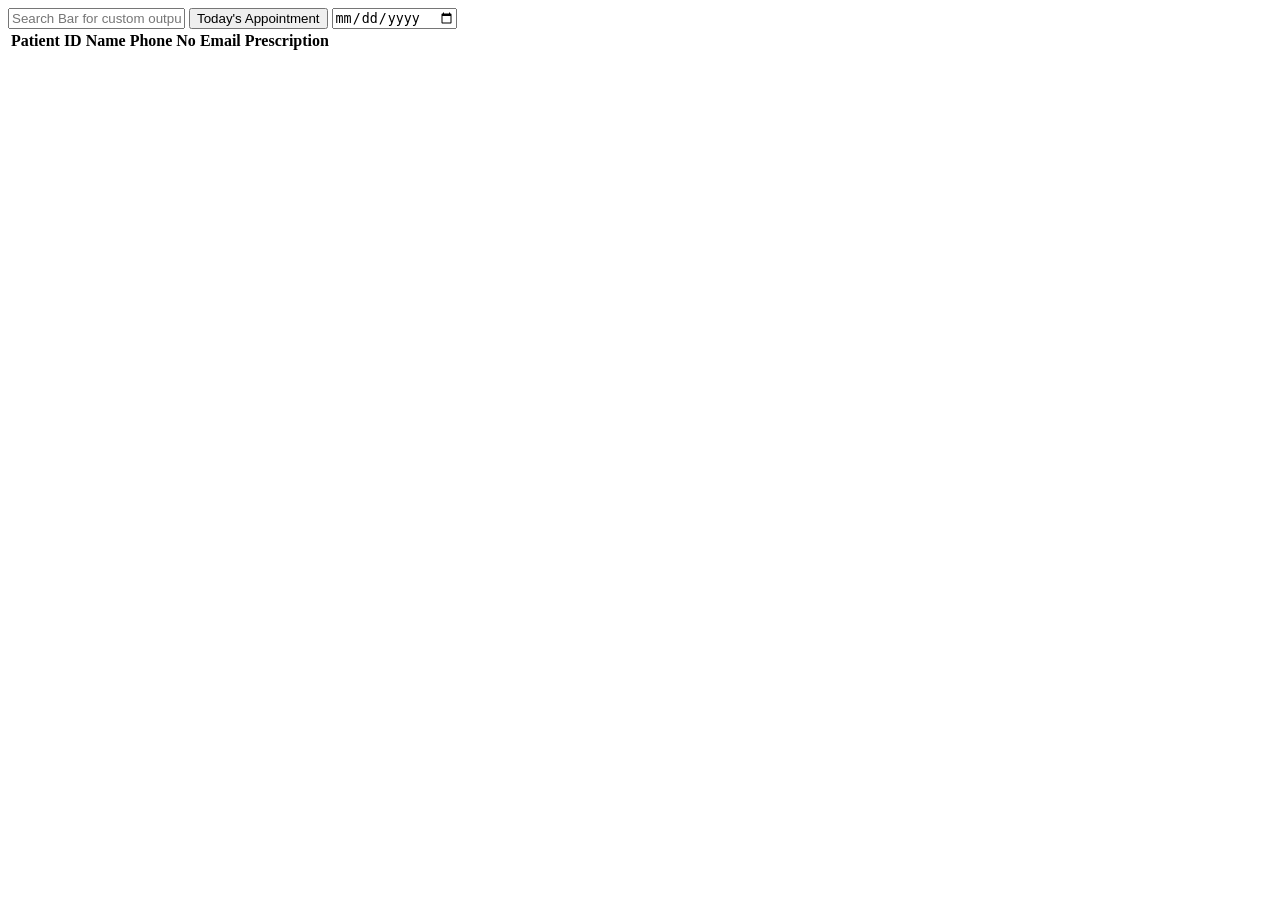
<file: app/src/main/resources/templates/doctor/doctorDashboard.html>
<!-- doctorDashboard.html -->
<!DOCTYPE html>
<html xmlns:th="http://www.thymeleaf.org" lang="en">
    <head>
        <meta charset="UTF-8">
        <link rel="icon" type="image/png" th:href="@{/assets/images/logo/logo.png}" />
        <title>Doctor Dashboard</title>
        <link rel="stylesheet" th:href="@{/assets/css/adminDashboard.css}">
         <link rel="stylesheet" th:href="@{/assets/css/style.css}">
         <link rel="stylesheet" th:href="@{/assets/css/doctorDashboard.css}">

         <script th:src="@{/js/render.js}" defer></script>
         <script th:src="@{/js/util.js}" defer></script>
         <script th:src="@{/js/components/header.js}" defer></script>
         <script th:src="@{/js/doctorDashboard.js}" defer></script>
    </head>
    <body onload="renderContent()">
        <div class="container">
            <div class="wrapper">
                <div id="header">
                    <div class="main-content">
                        <input type="text" id="searchBar" class="searchBar" placeholder="Search Bar for custom output" />
                        <button id="todayButton">Today's Appointment</button>
                        <input type="date" id="datePicker" class="datepicker" />
                        <table id="patientTable">
                            <thead id="patientTableHead">
                                <tr>
                                    <th>Patient ID</th>
                                    <th>Name</th>
                                    <th>Phone No</th>
                                    <th>Email</th>
                                    <th>Prescription</th>
                                </tr>
                            </thead>
                            <tbody id="patientTableBody"></tbody>
                        </table>
                    </div>
                </div>
                <div id="footer"></div>
            </div>
        </div>
    </body>
</html>
<!-- 
Step-by-Step Explanation of `doctorDashboard.html`
This file defines the Doctor Dashboard interface, allowing doctors to view and manage their patient appointments, search records, and access patient prescriptions.


17. Add a Patient Table

    * Display a table to list patient data:
      - Headers: Patient ID, Name, Phone No., Email, and Prescription.
      - Body: `<tbody id="patientTableBody"></tbody>` for dynamic content insertion.

18. Insert a Footer Placeholder

    * Use `<div id="footer"></div>` to load a common footer via JavaScript.

19. Close the Wrapper and Container

    * Close `wrapper` and `container` divs to maintain structural integrity.

20. End the Body and HTML

    * Properly close the `<body>` and `<html>` tags to complete the document.
 -->
</file>
